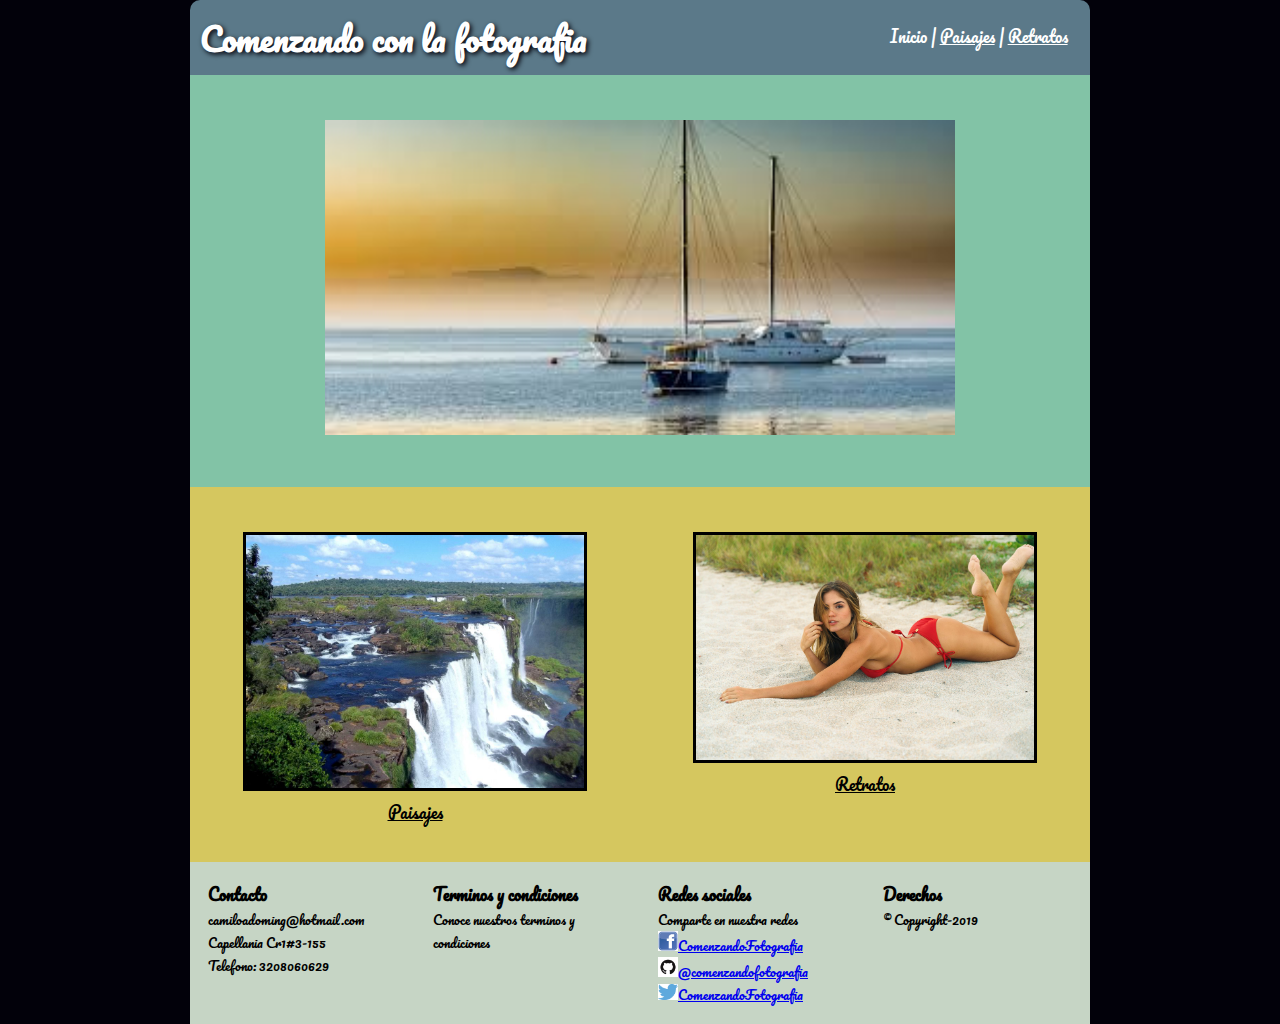
<file: index.html>
<!DOCTYPE html>
<html>
    <head>
        <meta charset="utf-8"> 
        <meta name="viewport" content="width=device-width, initial-scale=1.0">
        <!-- <link href="https://fonts.googleapis.com/css?family=Pacifico&display=swap" rel="stylesheet"> -->
        <!-- <link href="https://fonts.googleapis.com/css?family=Dancing+Script&display=swap" rel="stylesheet"> -->
        <link rel="stylesheet" href="css/styles.css" type="text/css">
        <title>Evaluacion 2</title>
    </head>
    <div id="contenido">
        <body>
            <header>
                <div id="titulo"><h1>Comenzando con la fotografia</h1></div>
                <div id="menu">
                    <navbar class="menu">
                        <a href="index.html" id="index">Inicio</a> |
                        <a href="landscape.html" id="paisajes">Paisajes</a> |
                        <a href="portrait.html" id="retratos">Retratos</a>
                    </navbar>
                </div>
            </header>
            <div class="section_1">
                <picture>
                    <img src="img/velero.jpg" alt="velero.jpg" title="img_velero" id="img_velero">
                </picture>
            </div>
            <div class="section_2">
                <div id="sec_cataratas">
                    <a href="landscape.html" id="enlace_paisajes">
                        <picture>
                            <img src="img/cataratas.jpg" alt="catratas.jpg" title="img_cataratas" id="img_cataratas"></br>Paisajes
                        </picture>
                    </a>
                </div>
                <div id="sec_retrato">
                    <a href="portrait.html" id="enlace_retratos">
                        <picture>
                            <img src="img/retrato.jpg" alt="retrato.jpg" title="img_retrato" id="img_retrato"></br>Retratos
                        </picture>
                    </a>
                </div>
            </div>
        </body>
        <footer>
            <div class="info" id="contacto">
                <h2>Contacto</h2>
                <a>camiloadoming@hotmail.com</a>
                <a>Capellania Cr1#3-155</a>
                <a>Telefono: 3208060629</a>
            </div>
            <div class="info" id="termino">
                <h2>Terminos y condiciones</h2>
                <a>Conoce nuestros terminos y condiciones</a>
            </div>
            <div class="info" id="redes_sociales">
                <h2>Redes sociales</h2>
                <a>Comparte en nuestra redes</a>
                <a href="#" target="_blank"><img src="img/logoF.jpg" alt="Facebook">ComenzandoFotografia</a>
                <a href="#" target="_blank"><img src="img/logoG.png" alt="GitHub">@comenzandofotografia</a>
                <a href="#" target="_blank"><img src="img/logoT.png" alt="Twitter">ComenzandoFotografia</a>
            </div>
            <div class="info" id="derechos">
                <h2>Derechos</h2>
                <a>© Copyright-2019</a>
            </div>
        </footer>
    </div>
</html>
</file>
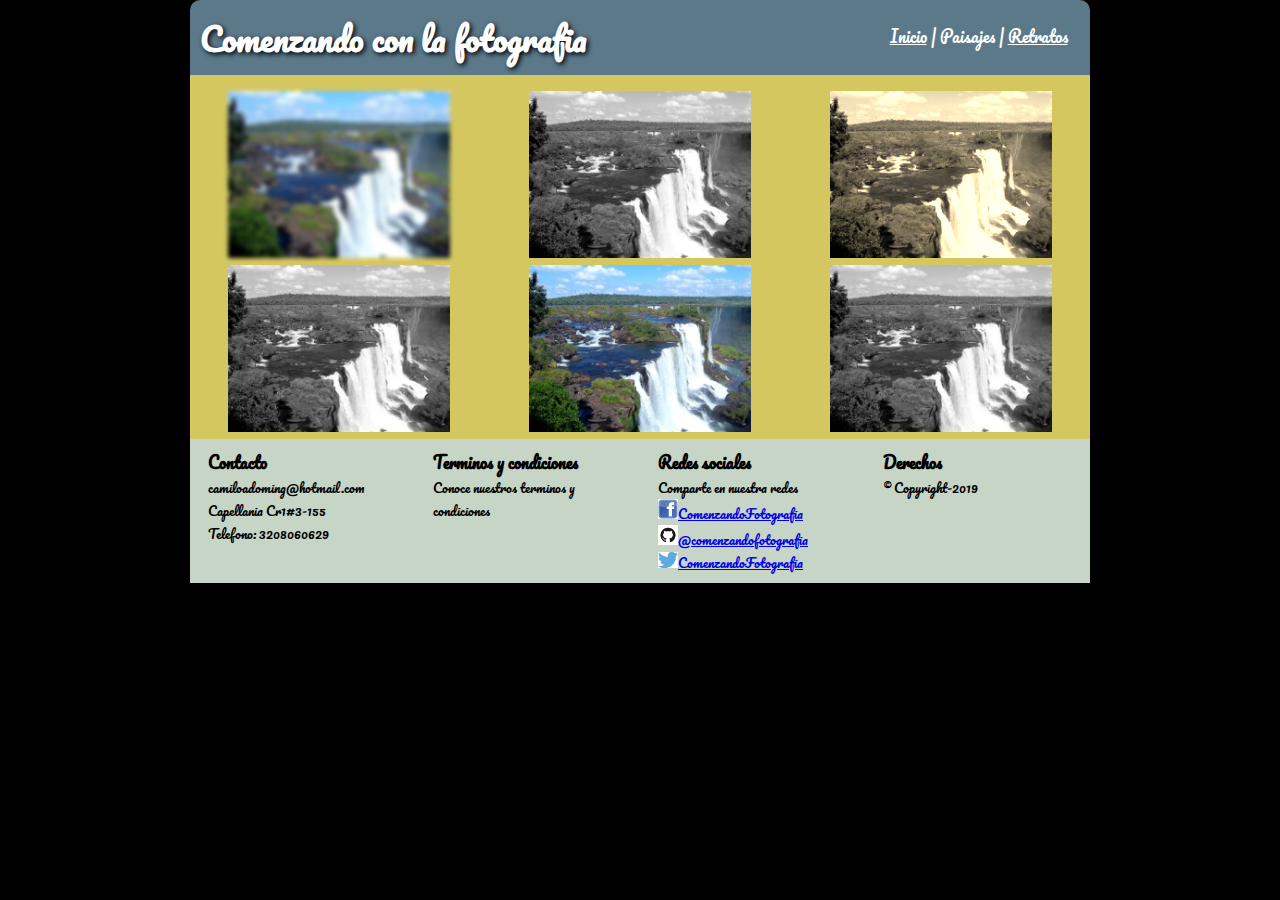
<file: landscape.html>
<!DOCTYPE html>
<html lang="es">
    <head>
        <meta charset="UTF-8">
        <meta name="viewport" content="width=device-width, initial-scale=1.0">
        <link href="css/styles_landscape.css" rel="stylesheet" type="text/css">
        <!-- <link href="https://fonts.googleapis.com/css?family=Pacifico&display=swap" rel="stylesheet"> -->
        <!-- <link href="https://fonts.googleapis.com/css?family=Dancing+Script&display=swap" rel="stylesheet"> -->
        <title>Paisajes</title>
    </head>
    <div id="contenido">
        <body>
            <header>
                <div id="titulo"><h1>Comenzando con la fotografia</h1></div>
                <div id="menu">
                    <navbar class="menu">
                        <a href="index.html" id="index">Inicio</a> |
                        <a href="landscape.html" id="paisajes">Paisajes</a> |
                        <a href="portrait.html" id="retratos">Retratos</a>
                    </navbar>
                </div>
            </header>
            <div class="sec_landscapes">
                <div>
                    <picture>
                        <img src="img/cataratas.jpg" alt="cataratas.jpg" title="img_cataratas" id="img_cat_1" class="img_cat">
                    </picture>
                </div>
                <div>
                    <picture>
                        <img src="img/cataratas.jpg" alt="cataratas.jpg" title="img_cataratas" id="img_cat_2" class="img_cat">
                    </picture>
                </div>
                <div>
                    <picture>
                        <img src="img/cataratas.jpg" alt="cataratas.jpg" title="img_cataratas" id="img_cat_3" class="img_cat">
                    </picture>
                </div>
                <div>
                    <picture>
                        <img src="img/cataratas.jpg" alt="cataratas.jpg" title="img_cataratas" id="img_cat_4" class="img_cat">
                    </picture>
                </div>
                <div>
                    <picture>
                        <img src="img/cataratas.jpg" alt="cataratas.jpg" title="img_cataratas" id="img_cat_5" class="img_cat">
                    </picture>
                </div>
                <div>
                    <picture>
                        <img src="img/cataratas.jpg" alt="cataratas.jpg" title="img_cataratas" id="img_cat_6" class="img_cat">
                    </picture>
                </div>
            </div>
    </body>
        <footer>
            <div class="info" id="contacto">
                <h2>Contacto</h2>
                <a>camiloadoming@hotmail.com</a>
                <a>Capellania Cr1#3-155</a>
                <a>Telefono: 3208060629</a>
            </div>
            <div class="info" id="termino">
                <h2>Terminos y condiciones</h2>
                <a>Conoce nuestros terminos y condiciones</a>
            </div>
            <div class="info" id="redes_sociales">
                <h2>Redes sociales</h2>
                <a>Comparte en nuestra redes</a>
                <a href="#" target="_blank"><img src="img/logoF.jpg" alt="Facebook">ComenzandoFotografia</a>
                <a href="#" target="_blank"><img src="img/logoG.png" alt="GitHub">@comenzandofotografia</a>
                <a href="#" target="_blank"><img src="img/logoT.png" alt="Twitter">ComenzandoFotografia</a>
            </div>
            <div class="info" id="derechos">
                <h2>Derechos</h2>
                <a>© Copyright-2019</a>
            </div>
        </footer>
    </div>
</html>
</file>
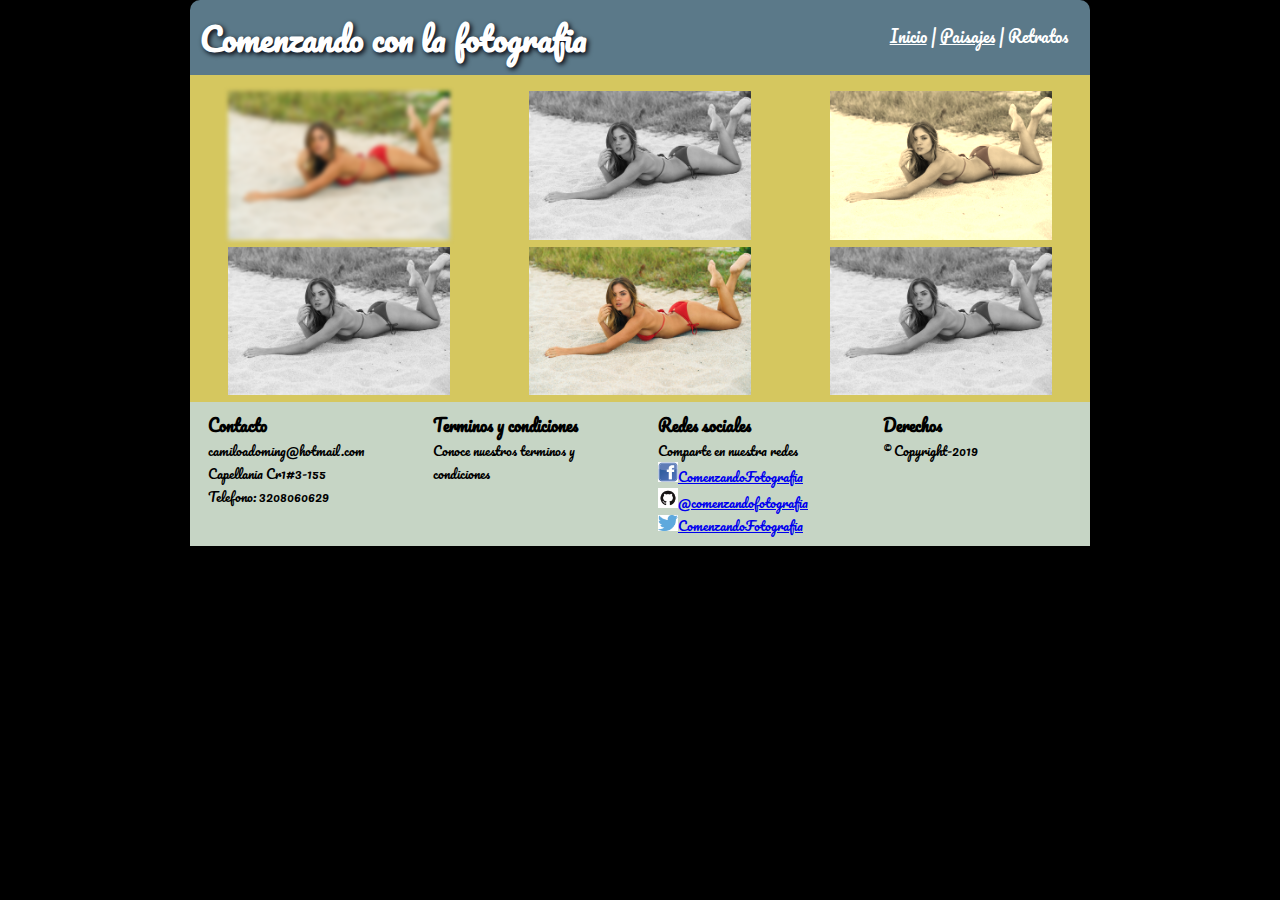
<file: portrait.html>
<!DOCTYPE html>
<html lang="es">
    <head>
        <meta charset="UTF-8">
        <meta name="viewport" content="width=device-width, initial-scale=1.0">
        <link href="css/styles_portrait.css" rel="stylesheet" type="text/css">
        <!-- <link href="https://fonts.googleapis.com/css?family=Pacifico&display=swap" rel="stylesheet"> -->
        <!-- <link href="https://fonts.googleapis.com/css?family=Dancing+Script&display=swap" rel="stylesheet"> -->
        <title>Retratos</title>
    </head>
    <div id="contenido">
        <body>
            <header>
                <div id="titulo"><h1>Comenzando con la fotografia</h1></div>
                <div id="menu">
                    <navbar class="menu">
                        <a href="index.html" id="index">Inicio</a> |
                        <a href="landscape.html" id="paisajes">Paisajes</a> |
                        <a href="portrait.html" id="retratos">Retratos</a>
                    </navbar>
                </div>
            </header>
            <div class="sec_portraits">
                <div>
                    <picture>
                        <img src="img/retrato.jpg" alt="retrato.jpg" title="img_retrato" id="img_ret_1" class="img_ret">
                    </picture>
                </div>
                <div>
                    <picture>
                        <img src="img/retrato.jpg" alt="retrato.jpg" title="img_retrato" id="img_ret_2" class="img_ret">
                    </picture>
                </div>
                <div>
                    <picture>
                        <img src="img/retrato.jpg" alt="retrato.jpg" title="img_retrato" id="img_ret_3" class="img_ret">
                    </picture>
                </div>
                <div>
                    <picture>
                        <img src="img/retrato.jpg" alt="retrato.jpg" title="img_retrato" id="img_ret_4" class="img_ret">
                    </picture>
                </div>
                <div>
                    <picture>
                        <img src="img/retrato.jpg" alt="retrato.jpg" title="img_retrato" id="img_ret_5" class="img_ret">
                    </picture>
                </div>
                <div>
                    <picture>
                        <img src="img/retrato.jpg" alt="retrato.jpg" title="img_retrato" id="img_ret_6" class="img_ret">
                    </picture>
                </div>
            </div>
    </body>
        <footer>
            <div class="info" id="contacto">
                <h2>Contacto</h2>
                <a>camiloadoming@hotmail.com</a>
                <a>Capellania Cr1#3-155</a>
                <a>Telefono: 3208060629</a>
            </div>
            <div class="info" id="termino">
                <h2>Terminos y condiciones</h2>
                <a>Conoce nuestros terminos y condiciones</a>
            </div>
            <div class="info" id="redes_sociales">
                <h2>Redes sociales</h2>
                <a>Comparte en nuestra redes</a>
                <a href="#" target="_blank"><img src="img/logoF.jpg" alt="Facebook">ComenzandoFotografia</a>
                <a href="#" target="_blank"><img src="img/logoG.png" alt="GitHub">@comenzandofotografia</a>
                <a href="#" target="_blank"><img src="img/logoT.png" alt="Twitter">ComenzandoFotografia</a>
            </div>
            <div class="info" id="derechos">
                <h2>Derechos</h2>
                <a>© Copyright-2019</a>
            </div>
        </footer>
    </div>
</html>
</file>
<file: css/styles.css>
@font-face {
    font-family:"Pacifico";
    src:url("../fonts/Pacifico/Pacifico-Regular.ttf");
    font-style: italic;
}
@font-face{
    font-family:'Dancing Script', cursive;
    src: url("../fonts/Pacifico/Pacifico-Regular.ttf")
}
@keyframes contenido_animado{
    0%{
        position:relative;
        margin-top:150%
    }
    60%{
        position:relative;
        margin-top:-5%;
    }
    100%{
        position:relative;
        margin-top:0;
    }
}
body{
    background-color: #02010a;
    margin:0;
    font-family:"Pacifico";
}
#contenido{
    animation-name: contenido_animado;
    animation-duration: 1.5s;
    margin:auto;
    margin-top:0;
    width:900px;
}
header{
    /* overflow:hidden; */
    background-color: #5b7989;
    color: white;
    border-radius: 10px 10px 0 0;

}
#titulo{
    display:inline-block;
    margin:0;
}
h1{
    margin:0;
    text-shadow: 2px 2px 5px #02010a;
    padding:0.3em;
}
h2{
    margin:0;
    font-size: 1em;
}
.section_1{
    background-color: #82c3a6;
    text-align: center;
}
.section_2{
    background-color: #d5c75f;
    padding-bottom: 4vh;
    text-align: center;
    display:flex;
}
.section_2 a{
    color:#000;
}
.section_1 #img_velero{
    margin-top:5vh;
    margin-bottom:5vh;
    width:70%;
}
#img_retrato{
    width:75%;
    border:solid 3px black;
    margin-top:5vh;
    transition: transform 1s;
}
#img_retrato:hover{
    transform: translateX(20px) translateY(-5px)
}
#img_cataratas{
    width:75%;
    border:solid 3px black;
    margin-top:5vh;
    transition: transform 1s;
}
#img_cataratas:hover{
    transform: rotate(10deg);
    box-shadow: 2px 2px 5px #82C3A6;
}
#sec_cataratas, #sec_retrato{
    width:50%;
}
#menu{
    float: right;
    padding:1.4em;
}
#menu a{
    color:white;
}
.menu #index{
    text-decoration-line: none;
}
#enlace_paisajes, #enlace_retratos{
    display:inline-block;
    text-align: center;
}
footer{
    display: flex;
    /* justify-content: space-around; */
    background-color:#C6d5c5;
}
#redes_sociales > a img{
    width: 20px;
}
.info{
    padding: 2%;
    /* overflow:hidden; */
    width:25%;
}
.info > a{
    display:block;
    font-size: 0.8em;
}
@media (max-width:600px){
    body{
        text-align: center;
    }
    #contenido{
        width:100%
    }
    #titulo{
        display: block;
    }
    #menu{
        float: none;
        margin-top:0;
        padding:0.3em;
    }
    .section_2{
        display: block;  
    }
    #img_cataratas, #img_retrato{
        width:50%;  
    }
    #sec_cataratas, #sec_retrato{
        width:100%;
        margin:auto;
    }
    footer{
        display:block;
    }
    .info{
        width:100%;
        text-align:left;
        padding-left: 4vw;
    }
}
</file>
<file: css/styles_landscape.css>
@font-face{
    font-family:"Pacifico";
    src:url(../fonts/Pacifico/Pacifico-Regular.ttf);
    /* font-style:italic; */
}

@font-face{
    font-family: 'Dancing Script' cursive;
    src:url("../fonts/Dancing_Script/DancingScript-Regular.ttf");
}

@keyframes contenido_animado{
    0%{
        position:relative;
        margin-top:150%
    }
    60%{
        position:relative;
        margin-top:-5%;
    }
    100%{
        position:relative;
        margin-top:0;
    }
}

#contenido{
    animation-name: contenido_animado;
    animation-duration: 1.5s;
    width:900px;
    margin:auto;
}

body{
    margin:0;
    font-family: 'Pacifico';
    background-color: #000
}

header{
    background-color: #5b7989;
    border-radius: 10px 10px  0 0;
    margin:0;
    color:#fff;
}

#titulo, #menu{
    display:inline-block;
}

#menu{
    float:right;
    margin:1.4em;
}

.menu a{
    color: #fff;
}

.menu #paisajes{
    text-decoration-line: none;
}

h1{
    margin:0;
    text-shadow:2px 2px 5px #02010a;
    padding:0.3em;
}

h2{
    margin:0;
    font-size: 1em;
}

.sec_landscapes{
    background-color: #d5c75f;
    text-align: center;
    padding-top:1em;
}

.sec_landscapes div{
    width:33%;
    display:inline-block;
}

.img_cat{
    width:75%;
}

#img_cat_1{
    filter:blur(2px);
}

.sec_landscapes div:nth-child(even){
    filter:grayscale(100%);
}

#img_cat_3{
    filter:sepia(90%);
}

footer{
    display: flex;
    /* justify-content: space-around; */
    background-color:#C6d5c5;
}

#redes_sociales > a img{
    width: 20px;
}

.info{
    padding:1% 2%;
    /* overflow:hidden; */
    width:25%;
}

.info > a{
    display:block;
    font-size: 0.8em;
}

@media (max-width:600px){
    #contenido{
        width:100%;
        text-align: center;
    }

    #menu{
        margin:0;
        float:none;
        margin-top:0;
        padding:0.3em;
    }

    .sec_landscapes div{
        display: block;
        width:100%;
    }

    .img_cat{
        width:80%;
    }

    footer{
        display:block;
        text-align: left;
    }

    .info{
        width:100%;
        padding-left: 4vw;
    }
}
</file>
<file: css/styles_portrait.css>
@font-face{
    font-family:"Pacifico";
    src:url(../fonts/Pacifico/Pacifico-Regular.ttf);
    /* font-style:italic; */
}

@font-face{
    font-family: 'Dancing Script' cursive;
    src:url("../fonts/Dancing_Script/DancingScript-Regular.ttf");
}

@keyframes contenido_animado{
    0%{
        position:relative;
        margin-top:150%
    }
    60%{
        position:relative;
        margin-top:-5%;
    }
    100%{
        position:relative;
        margin-top:0;
    }
}

#contenido{
    animation-name: contenido_animado;
    animation-duration: 1.5s;
    width:900px;
    margin:auto;
}

body{
    margin:0;
    font-family: 'Pacifico';
    background-color: #000
}

header{
    background-color: #5b7989;
    border-radius: 10px 10px  0 0;
    margin:0;
    color:#fff;
}

#titulo, #menu{
    display:inline-block;
}

#menu{
    float:right;
    margin:1.4em;
}

.menu a{
    color: #fff;
}

.menu #retratos{
    text-decoration-line: none;
}

h1{
    margin:0;
    text-shadow:2px 2px 5px #02010a;
    padding:0.3em;
}

h2{
    margin:0;
    font-size: 1em;
}

.sec_portraits{
    background-color: #d5c75f;
    text-align: center;
    padding-top:1em;
}

.sec_portraits div{
    width:33%;
    display:inline-block;
}

.img_ret{
    width:75%;
}

#img_ret_1{
    filter:blur(2px);
}

.sec_portraits div:nth-child(even){
    filter:grayscale(100%);
}

#img_ret_3{
    filter:sepia(90%);
}

footer{
    display: flex;
    /* justify-content: space-around; */
    background-color:#C6d5c5;
}

#redes_sociales > a img{
    width: 20px;
}

.info{
    padding:1% 2%;
    /* overflow:hidden; */
    width:25%;
}

.info > a{
    display:block;
    font-size: 0.8em;
}

@media (max-width:600px){
    #contenido{
        width:100%;
        text-align: center;
    }

    #menu{
        margin:0;
        float:none;
        margin-top:0;
        padding:0.3em;
    }

    .sec_portraits div{
        display: block;
        width:100%;
    }

    .img_ret{
        width:80%;
    }

    footer{
        display:block;
        text-align: left;
    }

    .info{
        width:100%;
        padding-left: 4vw;
    }
}
</file>
